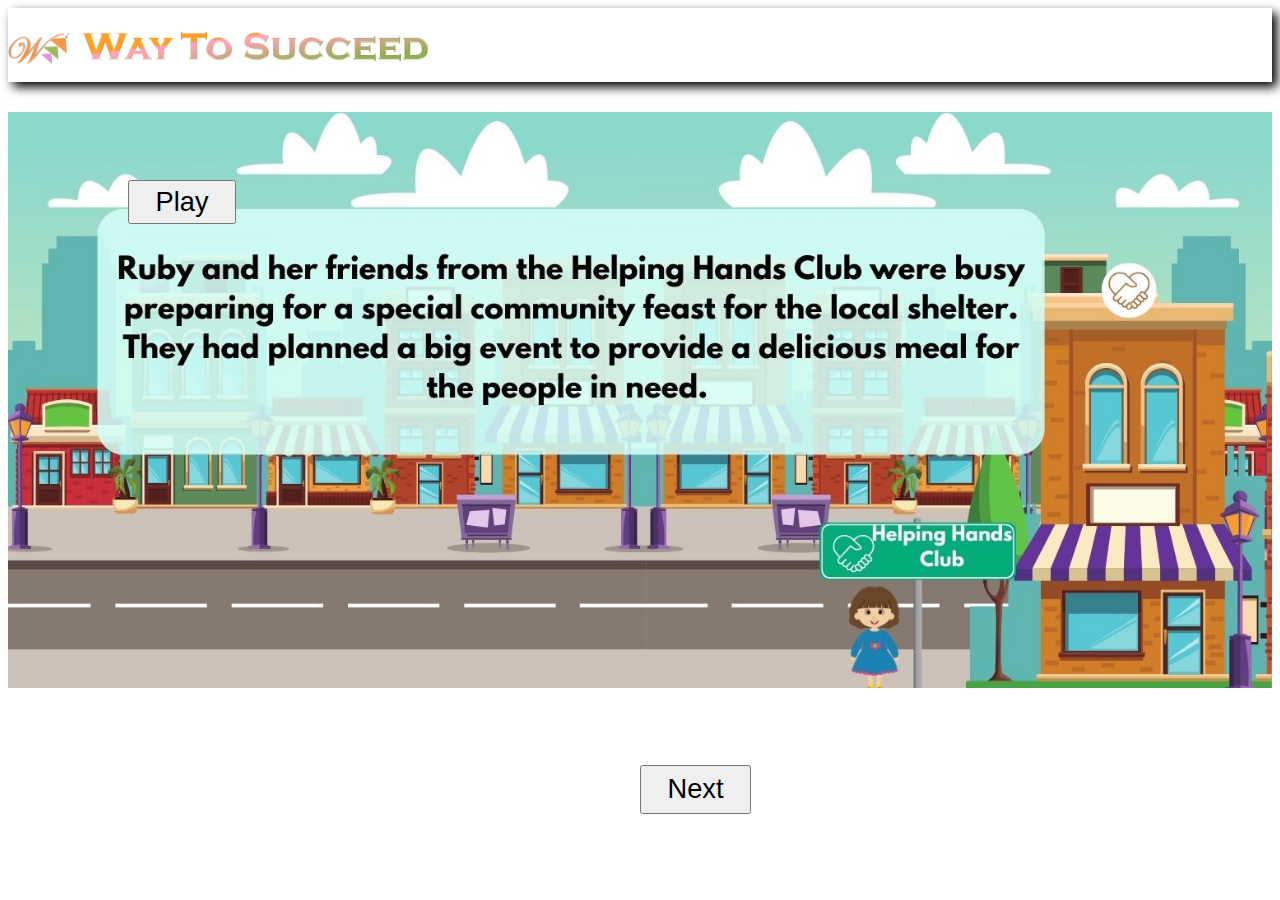
<file: index.html>
<!DOCTYPE html>
<html lang="en">
<head>
  <meta charset="UTF-8" />
  <meta name="viewport" content="width=device-width, initial-scale=1.0" />
  <link
    href="https://cdn.jsdelivr.net/npm/bootstrap@5.0.2/dist/css/bootstrap.min.css"
    rel="stylesheet"
    integrity="sha384-EVSTQN3/azprG1Anm3QDgpJLIm9Nao0Yz1ztcQTwFspd3yD65VohhpuuCOmLASjC"
    crossorigin="anonymous"
  />
  <script src="https://ajax.googleapis.com/ajax/libs/jquery/3.4.1/jquery.min.js"></script>
  <script
    src="https://cdn.jsdelivr.net/npm/bootstrap@5.0.2/dist/js/bootstrap.bundle.min.js"
    integrity="sha384-MrcW6ZMFYlzcLA8Nl+NtUVF0sA7MsXsP1UyJoMp4YLEuNSfAP+JcXn/tWtIaxVXM"
    crossorigin="anonymous"
  ></script>
  <link rel="stylesheet" href="wts.css" />
  <link rel="icon" type="image/x-icon" href="Logo_last.png" />
  <link rel="preconnect" href="https://fonts.googleapis.com" />
  <link rel="preconnect" href="https://fonts.gstatic.com" crossorigin />
  <link
    href="https://fonts.googleapis.com/css2?family=Playwrite+MX:wght@100..400&display=swap"
    rel="stylesheet"
  />
  <title>Activity_4</title>
  <style>
    .imgdiv {
  position: relative;
  text-align: center;
  color: white;
}

.imgdiv img {
  width: 100%;
  height: auto;
}

.text-overlay {
  position: absolute;
  top: 46%;
  left: 51%;
  transform: translate(-50%, -50%);
  background-color: rgba(0, 0, 0, 0.5); /* semi-transparent background */
  padding: 1rem;
  border-radius: 5px;
  font-size: 1.5vw; /* Responsive font size */
  font-weight: bold;
  max-width: 45%; /* Adjust based on design needs */
  width: auto; /* Let width be determined by content */
  text-align: center;
}

.btn-next {
  top: 85%;
  position: absolute;
  font-size: 1.7rem;
  padding: 0.5% 2%;
}
.btn-sound{
  position: absolute;
  font-size: 1.7rem;
  padding: 0.3% 2%;
    top: 20%;
    left: 10%;
}

/* Media Queries for smaller screens */
@media (max-width: 1024px) {
  .text-overlay {
    font-size: 1.5vw; /* Larger font size for smaller screens */
    max-width: 40%; /* Adjust width on smaller screens */
    top: 35%;
  }
  .btn-next{
    position: absolute;
    top: 75%;
  }
  .btn-sound{
  position: absolute;
    top: 15%;
    left: 10%;
}
}

@media (max-width: 768px) {
  .text-overlay {
    font-size: 1.2vw; /* Larger font size for smaller screens */
    max-width: 40%; /* Adjust width on smaller screens */
    top: 30%;
  }
  .btn-next{
    position: absolute;
    top: 60%;
  }
  .btn-sound{
  position: absolute;
    top: 10%;
    left: 10%;
}
}

@media (max-width: 480px) {
  .text-overlay {
    font-size: 6vw; /* Even larger font size for very small screens */
    max-width: 100%; /* Full width on very small screens */
  }
}

  </style>
   <script>
    function playSound() {
      const sound = document.getElementById("sound1");
      sound.play();
    }
  </script>
</head>
<body>
  <audio id="cheers">
    <source src="cheers.mp3" type="audio/mpeg" />
  </audio>
  <audio id="sound1" src="story.mp3"></audio>
  <audio id="sound" src="points.mp3"></audio>
  <audio id="fail" src="fail.mp3"></audio>
  <div
    class="header"
    style="width: auto; box-shadow: 5px 5px 10px rgb(0, 0, 0); padding-bottom: 10px;"
  >
    <img
      src="Logo.png"
      width="5%"
      style="float: left; margin-top: 25px; text-align: left"
      class="img-responsive"
    />
    <span>
      <img
        src="header.png"
        width="30%"
        class="img-responsive"
        style="text-align: left"
      />
    </span>
  </div>
  <br />
  <center>
    <div class="maindiv container d-flex">
      <div class="col-lg-12 col-md-12 col-sm-12 col-xs-12 imgdiv">
        <img id="math_ques" src="story.jpg" alt="Story" />
        
      </div>
    </div>
    <button class="btn btn-primary btn-next" onclick="window.location.href='question.html'">Next</button>
    <button class="btn btn-success btn-sound" onclick="playSound()">Play</button>
  </center>
</body>
</html>
</file>
<file: wts.css>
#questiondiv{

    padding-top:8px;
    padding-bottom:8px;
    font-size:25px;
    height:100%;
  }

  #numdiv{
    
    color:black;
    font-size: 2vw;
  }

  #question{
    font-family:'Tahoma';
    /* margin-bottom:1%;; */
    display: inline;
    font-size: 1.6vw;
    margin-top: 1%;     
    color: black;
    font-weight: 600;
  }
  


  li{
   text-align: start;
    
    
  }
  
  
 
  .menu{
    text-align:initial;
    background-color: white;
    padding-bottom: 20px;
  
  
  }
  .maindiv{
      /* background-color: rgb(36, 124, 247); */
      height: 24em;;
      margin-top: 1%;
 
  }
  #heading{
      font-family:Impact;
      font-size:40px;
     
     
  }

  footer{
    bottom:0;
    position: fixed;
    width: 100%
  }

  div.scroll{
    overflow-y: auto;
    margin-bottom:30px;
  }
  
  hr{
    height:2px;
    background-color: black;
  }
span{
  font-size: 25px;
}
#nextbtn{
   width: 50%;

}
input[type=radio] {
  
  width: 5%;
  height: 1em;
}

#subbtn{
margin-top:18px;
width: 2em;
height: 3em;

}
.smallbtn{
  width: 4em;
  height: 2em;
  margin: 3px;

}
#message{
  padding-top: 1px;
  font-size: 30px;
  font-weight: 700;
}

.hithere {
  display: inline-block;
  animation: hithere 1s ease;
  animation-iteration-count: 1;
}
@keyframes hithere {
  30% { transform: scale(1.2); }
  40%, 60% { transform: rotate(-20deg) scale(1.2); }
  50% { transform: rotate(20deg) scale(1.2); }
  70% { transform: rotate(0deg) scale(1.2); }
  100% { transform: scale(1); }
}

.flip {
  display: inline-block;
  backface-visibility: visible !important;
  animation: flip 2s ease ;
  animation-iteration-count: 1;
}
@keyframes flip {
  0% {
    transform: perspective(400px) rotateY(0);
    animation-timing-function: ease-out;
  }
  40% {
    transform: perspective(400px) translateZ(150px) rotateY(170deg);
    animation-timing-function: ease-out;
  }
  50% {
    transform: perspective(400px) translateZ(150px) rotateY(190deg) scale(1);
    animation-timing-function: ease-in;
  }
  80% {
    transform: perspective(400px) rotateY(360deg) scale(.95);
    animation-timing-function: ease-in;
  }
  100% {
    transform: perspective(400px) scale(1);
    animation-timing-function: ease-in;
  }
}
</file>
